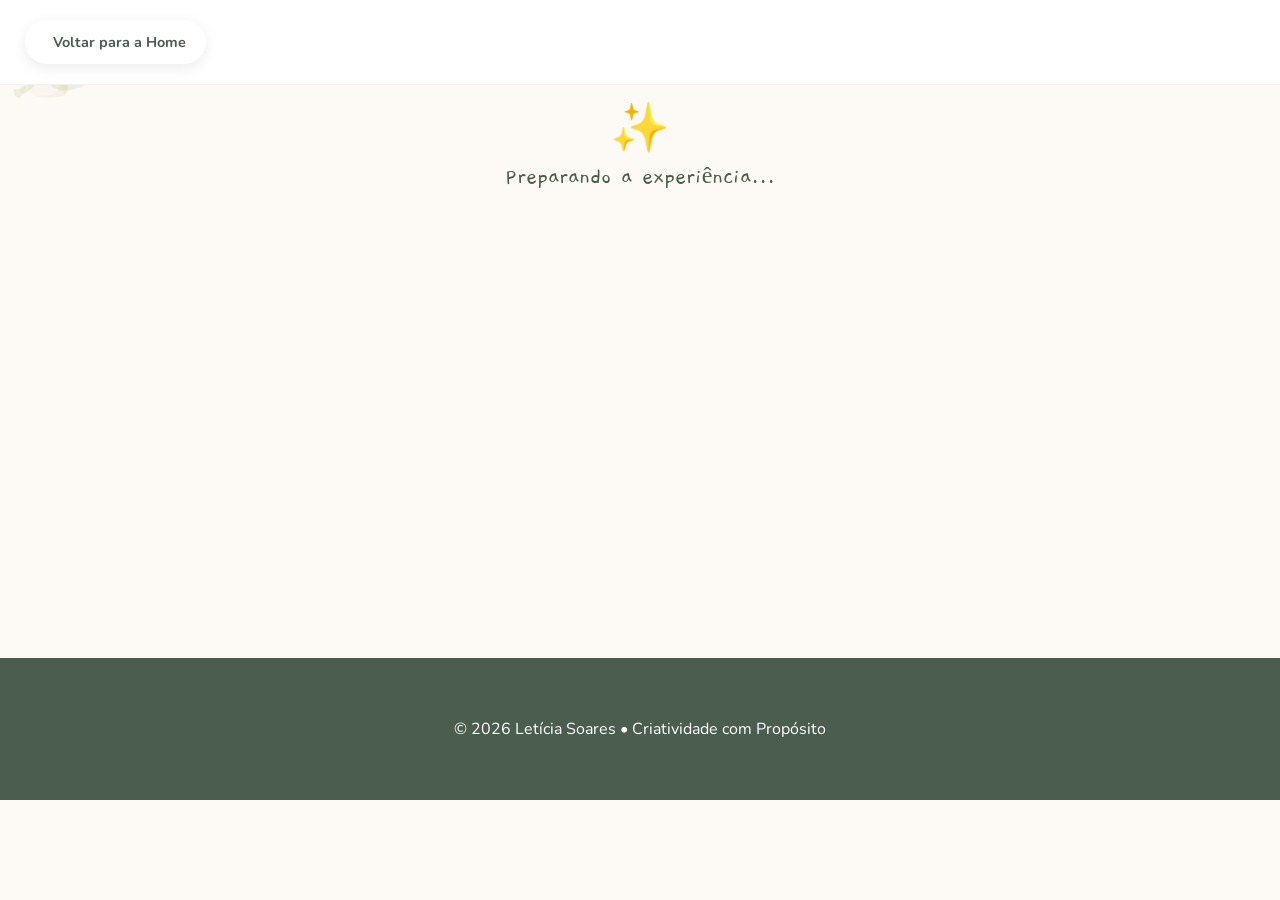
<file: projects.html>
<!DOCTYPE html>
<html lang="pt-br">
<head>
    <meta charset="UTF-8">
    <meta name="viewport" content="width=device-width, initial-scale=1.0">
    <title>Projeto | Detalhes</title>
    <link rel="preconnect" href="https://fonts.googleapis.com">
    <link rel="preconnect" href="https://fonts.gstatic.com" crossorigin>
    <link href="https://fonts.googleapis.com/css2?family=Gaegu:wght@400;700&family=Nunito:wght@400;700;800&family=Inter:wght@700;800&display=swap" rel="stylesheet">
    <!-- Favicon package generated by Favicon.im Generator -->
    <link rel="icon" type="image/x-icon" href="img/favicon/favicon.ico">
    <link rel="icon" type="image/png" sizes="16x16" href="img/favicon//favicon-16x16.png">
    <link rel="icon" type="image/png" sizes="32x32" href="img/favicon//favicon-32x32.png">
    <link rel="apple-touch-icon" sizes="180x180" href="img/favicon//apple-touch-icon.png">
    <link rel="icon" type="image/png" sizes="192x192" href="img/favicon//android-chrome-192x192.png">
    <link rel="icon" type="image/png" sizes="512x512" href="img/favicon//android-chrome-512x512.png">
    <meta name="theme-color" content="#ffffff">

    <link rel="stylesheet" href="css/style.css">
    <link rel="stylesheet" href="css/projects.css">
    <link rel="stylesheet" href="css/projects/base.css">
    <link rel="stylesheet" href="css/projects/layout.css">
    <link rel="stylesheet" href="css/projects/components.css"> </head>
    <body class="project-page bg-creme-suave"> 
        <div class="decor-elements">
            <div class="floating-item item-1">🍄</div>
            <div class="floating-item item-2">✨</div>
            <div class="floating-item item-3">🌿</div>
        </div>

        <nav class="project-nav">
            <a href="index.html" class="btn-back">
                <i class="fa-solid fa-arrow-left"></i> Voltar para a Home
            </a>
        </nav>

        <main id="project-content">
            <div class="loading">
                <span class="loader-icon">✨</span>
                <p>Preparando a experiência...</p>
            </div>
        </main>

        <footer class="project-footer">
            <p>© 2026 Letícia Soares • Criatividade com Propósito</p>
        </footer>

        <script src="js/data.js"></script> 
        <script src="js/project-loader.js"></script> 
        <div id="lightbox" class="lightbox" onclick="closeLightbox()">
        <span class="close-lightbox">&times;</span>
        <img class="lightbox-content" id="lightbox-img">
        </div>
    </body>
</html>
</file>
<file: css/style.css>
/* STYLE.CSS 
   Organização de Seções, Cards de Projetos e Modais.
   Dependências: base.css e home.css
*/

/* 1. Layout de Seções */
.section-container {
    margin-bottom: 8rem;
    width: 100%;
}

/* 2. Grid de Projetos */
.projects-grid {
    display: grid;
    grid-template-columns: repeat(auto-fit, minmax(350px, 1fr));
    gap: 2.5rem;
}

/* 3. Estrutura do Card de Projeto */
.card-projeto {
    position: relative;
    border-radius: 24px;
    overflow: hidden;
    background: var(--branco);
    height: 420px; 
    cursor: pointer;
    box-shadow: 0 10px 20px rgba(0,0,0,0.05);
    transition: all 0.4s cubic-bezier(0.165, 0.84, 0.44, 1);
}

.card-projeto:hover {
    transform: translateY(-8px);
    box-shadow: 0 20px 40px rgba(74, 93, 78, 0.15);
}

/* Controle da Imagem dentro do Card */
.project-img-container {
    width: 100%;
    height: 100%;
    position: relative;
}

.project-img-container img {
    width: 100%;
    height: 100%;
    object-fit: cover;
    transition: transform 0.6s ease;
}

.card-projeto:hover img {
    transform: scale(1.1);
}

/* 4. Overlay Verde (Hover que sobe) */
.project-overlay {
    position: absolute;
    inset: 0;
    background: linear-gradient(to top, 
                rgba(74, 93, 78, 0.98) 0%, 
                rgba(74, 93, 78, 0.85) 60%, 
                rgba(74, 93, 78, 0) 100%);
    display: flex;
    flex-direction: column;
    justify-content: flex-end;
    padding: 30px;
    opacity: 0;
    transform: translateY(100%);
    transition: all 0.4s ease-in-out;
}

.card-projeto:hover .project-overlay {
    opacity: 1;
    transform: translateY(0);
}

.overlay-content h4 {
    color: var(--ocre-suave);
    font-size: 1.8rem;
    margin: 5px 0 10px;
}

.category-tag {
    color: var(--branco);
    font-size: 0.7rem;
    text-transform: uppercase;
    letter-spacing: 2px;
    font-weight: 700;
}

.overlay-content p {
    color: rgba(255,255,255,0.9);
    font-size: 0.9rem;
    margin-bottom: 20px;
    line-height: 1.4;
}

/* 5. Tags de Habilidades no Card */
.skills-wrapper {
    display: flex;
    flex-wrap: wrap;
    gap: 8px;
    margin-bottom: 20px;
}

.skill-tag-mini {
    background: rgba(255,255,255,0.15);
    color: var(--branco);
    padding: 4px 12px;
    border-radius: 50px;
    font-size: 0.65rem;
    font-weight: 600;
    backdrop-filter: blur(5px);
}

.btn-ver-mais {
    display: inline-flex;
    align-items: center;
    gap: 8px;
    color: var(--branco);
    font-weight: 700;
    font-size: 0.85rem;
    border-bottom: 2px solid var(--ocre-suave);
    padding-bottom: 4px;
    transition: 0.3s;
}

.btn-ver-mais:hover {
    gap: 15px;
    color: var(--ocre-suave);
}

/* 6. Estilos do Modal (Caso use modal em vez de página externa) */
.modal {
    display: none;
    position: fixed;
    z-index: 2000;
    inset: 0;
    background: rgba(0,0,0,0.8);
    backdrop-filter: blur(5px);
    overflow-y: auto;
    padding: 2rem;
}

.modal-content {
    background: var(--bege-papel);
    margin: 2rem auto;
    max-width: 900px;
    border-radius: 30px;
    padding: 3rem;
    position: relative;
    color: var(--verde-musgo);
}

.close-modal {
    position: absolute;
    right: 25px;
    top: 20px;
    font-size: 2rem;
    cursor: pointer;
    color: var(--verde-musgo);
}

/* 7. Utilitários de Design Adicionais */
.insight-box {
    background: var(--branco);
    border-left: 5px solid var(--vermelho-terra);
    padding: 1.5rem;
    margin: 2rem 0;
    border-radius: 0 15px 15px 0;
    font-style: italic;
}

/* Ajustes para telas pequenas */
@media (max-width: 768px) {
    .projects-grid {
        grid-template-columns: 1fr;
    }
    .card-projeto {
        height: 350px;
    }
    .overlay-content h4 {
        font-size: 1.4rem;
    }
}
</file>
<file: css/projects.css>
/* 1. Reset e Base da Página */
.project-page {
    background: #F4F1EA;
    padding-bottom: 100px;
    margin: 0;
    overflow-x: hidden;
    color: #333;
    font-family: 'Inter', sans-serif; /* Ou a fonte principal que você usa */
}

/* Garante que o conteúdo não herde margens estranhas do index */
.project-page main {
    margin-left: 0 !important;
    padding: 0 !important;
    max-width: 100% !important;
}

.container {
    width: 100%;
    max-width: 1200px;
    margin: 0 auto;
    padding: 0 25px;
    box-sizing: border-box; /* Importante para o padding não somar na largura */
}

/* 2. Navegação Superior */
.project-nav {
    width: 100%;
    padding: 20px 5%;
    background: white;
    border-bottom: 1px solid rgba(0,0,0,0.05);
    display: flex;
    align-items: center;
    position: sticky;
    top: 0;
    z-index: 1000;
}

.btn-back {
    text-decoration: none;
    color: #4A5D4E; /* Cor do seu projeto */
    font-weight: 700;
    font-size: 0.9rem;
    display: flex;
    align-items: center;
    gap: 8px;
    transition: 0.3s;
}

.btn-back:hover { 
    color: #A64444; 
    transform: translateX(-5px); 
}

/* 3. Hero Area */
.project-hero {
    width: 100%;
    padding: 80px 0 60px;
    text-align: center;
    background: white;
}

.badge {
    padding: 8px 20px;
    border-radius: 50px;
    font-size: 0.75rem;
    font-weight: 800;
    text-transform: uppercase;
    letter-spacing: 1px;
    display: inline-block;
    margin-bottom: 20px;
}

.project-hero h1 {
    font-size: clamp(2rem, 5vw, 3.5rem);
    color: #4A5D4E;
    margin: 0 auto 15px;
    max-width: 900px;
    line-height: 1.2;
}

.subtitle {
    font-size: 1.2rem;
    color: #666;
    font-weight: 400;
}

/* 4. Layout Principal (Grid) */
.creative-side, .strategy-side {
    min-width: 0; 
}
.main-project-grid {
    display: grid;
    grid-template-columns: minmax(0, 1fr) minmax(0, 1.3fr); /* O minmax(0, ...) impede que a coluna expanda além do pai */
    gap: 40px;
    margin-top: 60px;
    align-items: start;
    width: 100%; /* Garante que ocupe apenas 100% do container */
}

/* Lado Esquerdo: Peça Criativa */
.sticky-content {
    position: sticky;
    top: 120px;
}

.label-view {
    font-size: 0.85rem;
    text-transform: uppercase;
    font-weight: 700;
    color: #A64444;
    margin-bottom: 10px;
    letter-spacing: 2px;
}

.main-banner-img {
    max-width: 100%; /* Nunca maior que a coluna */
    height: auto;
    display: block;
    border-radius: 20px;
    box-shadow: 0 30px 60px rgba(0,0,0,0.12);
}

.target-box-mini {
    margin-top: 30px;
    background: #4A5D4E;
    color: white;
    padding: 25px;
    border-radius: 20px;
}

.target-box-mini h4 {
    color: #EAD8B1; /* Cor de destaque para o título */
    margin-bottom: 10px;
}

/* 5. Lado Direito: Estratégia */
.content-block {
    margin-bottom: 50px;
}

.content-block h3 {
    font-size: 1.6rem;
    color: #4A5D4E;
    margin-bottom: 20px;
    display: flex;
    align-items: center;
    gap: 10px;
}

/* --- AJUSTE DA MATRIZ SWOT --- */
.swot-list {
    display: grid;
    /* Usar minmax evita que o card fique minúsculo antes do breakpoint */
    grid-template-columns: repeat(auto-fit, minmax(240px, 1fr)); 
    gap: 15px;
}

.swot-card {
    background: white;
    padding: 20px;
    border-radius: 12px;
    border-left: 5px solid #4A5D4E;
    font-size: 0.95rem;
    box-shadow: 0 5px 15px rgba(0,0,0,0.03);
    line-height: 1.6;
    /* Garante que o texto longo quebre a linha em vez de empurrar o card */
    word-wrap: break-word; 
}

.swot-card strong {
    color: #A64444;
    display: block;
    margin-bottom: 5px;
}

/* Lista de Entregas Técnicas */
.check-list {
    list-style: none;
    padding: 0;
}

.check-list li {
    background: white;
    padding: 15px 20px;
    margin-bottom: 10px;
    border-radius: 10px;
    display: flex;
    align-items: center;
    gap: 12px;
    font-weight: 500;
    border: 1px solid rgba(0,0,0,0.03);
}

.check-list li::before {
    content: "✓";
    color: #4A5D4E;
    font-weight: 900;
}

/* 6. Galeria de Imagens Adicionais */
.process-gallery {
    display: grid;
    grid-template-columns: repeat(auto-fit, minmax(200px, 1fr));
    gap: 15px;
}

.img-processo {
    width: 100%;
    height: 250px;
    object-fit: cover; /* Mantém a proporção sem deformar */
    border-radius: 15px;
    transition: 0.3s;
    border: 1px solid rgba(0,0,0,0.05);
}

.img-processo:hover {
    transform: scale(1.02);
}

/* 7. Responsividade */
@media (max-width: 992px) {
    .main-project-grid {
        grid-template-columns: 1fr;
        gap: 40px;
    }
    
    .sticky-content {
        position: relative;
        top: 0;
    }
    
    .swot-list {
        grid-template-columns: 1fr;
    }

    .project-hero h1 {
        font-size: 2.2rem;
    }
}
@media (max-width: 1100px) {
    .main-project-grid {
        gap: 30px;
    }
}

@media (max-width: 992px) {
    .main-project-grid {
        grid-template-columns: 1fr; /* Vira uma coluna só */
    }

    .sticky-content {
        position: relative; /* Para de flutuar para não cobrir o resto */
        top: 0;
    }

    .project-page main {
        padding: 0 15px !important; /* Espaçamento nas bordas do celular */
    }
}
/* --- AJUSTE DO SLIDER (CARROSSEL) --- */
.slider-container {
    position: relative;
    width: 100%;
    max-width: 100%;
    aspect-ratio: 16 / 9; /* Mantém a proporção de slide padrão */
    overflow: hidden; /* Corta o que sobrar */
    border-radius: 20px;
    box-shadow: 0 20px 40px rgba(0,0,0,0.15);
    background: #000; /* Fundo preto para imagens que não preencherem tudo */
}

.slider-wrapper {
    display: flex;
    transition: transform 0.5s ease-in-out;
    height: 100%;
}

.slide-img {
    min-width: 100%; /* Cada imagem ocupa exatamente a largura do container */
    width: 100%;
    height: 100%;
    object-fit: contain; /* Ajusta a imagem dentro do espaço sem cortar, ideal para slides */
    display: block;
}

/* Controles do Slider */
.slider-controls {
    position: absolute;
    top: 50%;
    width: 100%;
    display: flex;
    justify-content: space-between;
    transform: translateY(-50%);
    pointer-events: none; /* Garante que o container não bloqueie cliques */
    padding: 0 10px;
    box-sizing: border-box;
}

.slider-btn {
    pointer-events: auto; /* Reativa o clique nos botões */
    background: rgba(255, 255, 255, 0.8);
    border: none;
    width: 40px;
    height: 40px;
    border-radius: 50%;
    cursor: pointer;
    font-size: 1.2rem;
    display: flex;
    align-items: center;
    justify-content: center;
    transition: 0.3s;
    box-shadow: 0 4px 10px rgba(0,0,0,0.2);
}

.slider-btn:hover {
    background: white;
    transform: scale(1.1);
}
/* Container para vídeos verticais (9:16) */
.video-container-vertical {
    width: 100%;
    max-width: 320px; /* Largura aproximada de um celular no desktop */
    margin: 0 auto;
    border-radius: 20px;
    overflow: hidden;
    box-shadow: 0 10px 30px rgba(0,0,0,0.2);
    background: #000;
}

.main-video-vertical {
    width: 100%;
    display: block;
    aspect-ratio: 9 / 16;
    object-fit: cover;
}

@media (max-width: 768px) {
    .video-container-vertical {
        max-width: 280px;
    }
}
</file>
<file: css/projects/base.css>
/* ============================================================
   BASE & RESET - PORTFÓLIO 2026
   ============================================================ */

/* Reset básico para evitar margens fantasmas */
* {
    margin: 0;
    padding: 0;
    box-sizing: border-box;
}

.project-page {
    background-color: #fdfaf5; /* Creme suave */
    overflow-x: hidden;
    color: #333;
    font-family: 'Nunito', sans-serif;
    min-height: 100vh;
    display: flex;
    flex-direction: column;
}

/* --- Estrutura de Conteúdo --- */

/* Empurra o footer para o final da página mesmo com pouco conteúdo */
#project-content {
    flex: 1 0 auto;
}

.project-footer {
    flex-shrink: 0;
}

/* --- Tipografia Global --- */

.project-hero h1 {
    font-size: clamp(2.2rem, 6vw, 3.8rem);
    font-family: 'Gaegu', cursive;
    color: #4A5D4E; /* Verde Musgo */
    margin: 15px auto;
    font-weight: 700;
    line-height: 1.1;
}

.subtitle {
    font-size: 1.2rem;
    color: #666;
    font-weight: 600;
}

/* --- Elementos Decorativos --- */

.floating-item {
    position: absolute;
    font-size: 5rem;
    opacity: 0.1;
    pointer-events: none;
    z-index: 1;
}

/* Animações base */
@keyframes fadeInUp {
    from { 
        opacity: 0; 
        transform: translateY(20px); 
    }
    to { 
        opacity: 1; 
        transform: translateY(0); 
    }
}

/* --- Ajuste de Carregamento --- */
.loading {
    display: flex;
    flex-direction: column;
    align-items: center;
    justify-content: center;
    padding: 100px 0;
    color: #4A5D4E;
    font-family: 'Gaegu', cursive;
    font-size: 1.5rem;
}

.loader-icon {
    font-size: 3rem;
    animation: pulse 1.5s infinite ease-in-out;
}

@keyframes pulse {
    0% { transform: scale(1); opacity: 0.5; }
    50% { transform: scale(1.2); opacity: 1; }
    100% { transform: scale(1); opacity: 0.5; }
}
</file>
<file: css/projects/layout.css>
/* ============================================================
   LAYOUT - ESTRUTURA E POSICIONAMENTO
   ============================================================ */

/* --- Container Principal --- */
.container {
    width: 100%;
    max-width: 1200px;
    margin: 0 auto;
    padding: 0 25px;
    box-sizing: border-box;
}

/* --- Navegação (Botão Voltar) --- */
.project-nav {
    padding: 20px 25px;
    position: fixed; 
    top: 0;
    left: 0;
    z-index: 1010; /* Garante que fique acima de tudo */
}
.btn-back {
    display: inline-flex;
    align-items: center;
    gap: 8px;
    text-decoration: none;
    color: #4A5D4E;
    font-family: 'Nunito', sans-serif;
    font-weight: 700;
    background: white;
    padding: 12px 20px;
    border-radius: 50px;
    box-shadow: 0 4px 15px rgba(0,0,0,0.08);
    transition: all 0.3s ease;
}

.btn-back:hover {
    transform: translateX(-5px);
    background: #4A5D4E;
    color: white !important;
}



/* 2. O Hero agora gruda no topo */
.project-hero {
    width: 100%;
    padding: 140px 20px 40px; /* Reduzi um pouco o padding inferior */
    text-align: center;
    background: rgba(255, 255, 255, 0.9); 
    backdrop-filter: blur(12px);
    border-radius: 0 0 50px 50px; 
    box-shadow: 0 10px 30px rgba(0,0,0,0.05);
    margin-bottom: 40px;
    
    /* CONFIGURAÇÃO PARA NÃO TAPAR A TELA */
    position: sticky;
    top: -180px; /* Esconde o topo alto e deixa só o título visível ao descer */
    z-index: 1000;
    transition: transform 0.3s ease;
}

.project-hero h1 {
    transition: all 0.3s ease;
}


/* 3. Ajuste para o conteúdo não "pular" quando o hero gruda */
#project-content {
    flex: 1 0 auto;
    position: relative;
    z-index: 5;
}

/* --- Grid Principal --- */
.main-project-grid {
    display: flex;
    flex-wrap: wrap; 
    gap: 50px;
    margin-top: 20px;
    align-items: flex-start;
    position: relative;
    z-index: 1;
}

.creative-side {
    flex: 1.2;
    min-width: 350px;
}

.strategy-side {
    flex: 1;
    min-width: 350px;
}

.sticky-content {
    position: sticky;
    top: 120px; /* Desce um pouco para não sumir atrás do título fixo */
}

/* --- Galeria do Processo (Onde o bicho pegava) --- */
.galeria-grid {
    display: grid;
    grid-template-columns: repeat(auto-fit, minmax(200px, 1fr));
    gap: 15px;
    margin-top: 20px;
}

.galeria-grid img {
    width: 100%;
    height: 200px;
    object-fit: cover; /* Faz as fotos da fotografia ficarem do mesmo tamanho */
    border-radius: 20px;
    transition: transform 0.3s ease;
    cursor: zoom-in;
}

.galeria-grid img:hover {
    transform: scale(1.03);
}

/* Ajuste para imagens únicas grandes na galeria */
.galeria-grid img:only-child {
    height: auto;
    max-height: 500px;
}



/* --- Rodapé --- */
.project-footer {
    width: 100%;
    padding: 60px 20px;
    text-align: center;
    background: #4A5D4E;
    color: white;
    margin-top: 100px;
}

/* ============================================================
   RESPONSIVIDADE
   ============================================================ */

@media (max-width: 992px) {
    .main-project-grid { flex-direction: column; }
    .sticky-content { position: static; }
    .creative-side, .strategy-side { width: 100%; min-width: 100%; }
}

@media (max-width: 768px) {
    .project-nav { position: relative; padding: 20px; text-align: center; }
    .btn-back { width: 100%; justify-content: center; }
    .project-hero { padding: 60px 20px; }
}
</file>
<file: css/projects/components.css>
/* ============================================================
    COMPONENTES - PORTFÓLIO 2026 REVISADO
   ============================================================ */

/* --- Badges e Rótulos --- */
.badge {
    padding: 8px 24px;
    border-radius: 50px;
    font-size: 0.8rem;
    font-weight: 800;
    text-transform: uppercase;
    letter-spacing: 1.5px;
    display: inline-block;
}

.label-view {
    font-family: 'Gaegu', cursive;
    font-size: 1.2rem;
    color: #b85c38;
    margin-bottom: 12px;
    display: block;
    letter-spacing: 1px;
}

/* --- Blocos de Conteúdo e Cards --- */
.content-block {
    background: white;
    padding: 35px;
    border-radius: 30px;
    margin-bottom: 30px;
    box-shadow: 0 10px 30px rgba(0,0,0,0.02);
    animation: fadeInUp 0.8s ease forwards;
    box-sizing: border-box;
    overflow: hidden;
}

.mini-card, .target-box-mini {
    padding: 30px;
    border-radius: 35px;
    margin-top: 25px;
    background: white; 
    border: 1px solid rgba(0,0,0,0.05);
    box-shadow: 0 10px 25px rgba(0,0,0,0.03);
}

.strategy-card {
    border-left: 8px solid #D9B48F;
}

/* --- Títulos das Seções --- */
.strategy-side h3 {
    font-family: 'Nunito', sans-serif;
    font-size: 1.8rem;
    font-weight: 800;
    margin-bottom: 25px;
    color: #4A5D4E;
    display: flex;
    align-items: center;
    gap: 15px;
}

.strategy-side h3::after {
    content: "";
    height: 1px;
    flex: 1;
    background: rgba(217, 180, 143, 0.4);
}

/* --- Listas Estilizadas --- */
.check-list {
    list-style: none;
    padding: 0;
}

.check-list li {
    padding: 12px 0;
    display: flex;
    align-items: center;
    gap: 12px;
    font-family: 'Nunito', sans-serif;
    font-weight: 600;
    color: #4A5D4E;
    border-bottom: 1px dashed rgba(74, 93, 78, 0.1);
}

.check-list li::before {
    content: '✦';
    color: #D9B48F;
    font-size: 1.2rem;
}

/* --- MÍDIA (CORRIGIDO PARA NÃO FICAR GIGANTE) --- */

/* Imagem Horizontal Padrão */
.main-banner-img {
    width: 100%;
    height: auto;
    border-radius: 30px;
    display: block;
    box-shadow: 0 10px 20px rgba(0,0,0,0.05);
}

/* Imagem Vertical (Coca, Fotografia, Crachá) */
.main-banner-vertical {
    width: auto;
    max-width: 100%;
    max-height: 600px;
    height: auto;
    margin: 0 auto;
    border-radius: 30px;
    display: block;
    box-shadow: 0 15px 35px rgba(0,0,0,0.1);
    cursor: zoom-in;
}

/* Slides do Carrossel */
.slide-img {
    min-width: 100%;
    width: 100%;
    height: 100%;
    object-fit: cover;
    display: block;
    cursor: zoom-in;
}

/* Container do Carrossel */
.slider-container {
    position: relative;
    width: 100%;
    overflow: hidden;
    border-radius: 40px;
    background: #f0f0f0;
    aspect-ratio: 16 / 9;
    border: 8px solid white;
    box-shadow: 0 15px 45px rgba(0,0,0,0.08);
}

.slider-wrapper {
    display: flex;
    width: 100%;
    height: 100%;
    transition: transform 0.5s ease-in-out;
}

.slider-controls {
    position: absolute;
    top: 50%;
    width: 100%;
    display: flex;
    justify-content: space-between;
    transform: translateY(-50%);
    padding: 0 15px;
    pointer-events: none;
}

.slider-btn {
    pointer-events: auto;
    background: rgba(255, 255, 255, 0.9);
    border: none;
    width: 40px;
    height: 40px;
    border-radius: 50%;
    cursor: pointer;
    box-shadow: 0 4px 10px rgba(0,0,0,0.1);
}

/* Galeria do Processo */
.galeria-grid {
    display: grid;
    grid-template-columns: repeat(auto-fit, minmax(180px, 1fr)); 
    gap: 15px;
    margin-top: 20px;
}

.galeria-grid img {
    width: 100%;
    height: 180px;
    object-fit: cover;
    border-radius: 15px;
    transition: 0.3s;
    cursor: zoom-in;
}

/* --- VÍDEO VERTICAL (CORREÇÃO DE TAMANHO) --- */
.video-container-vertical {
    width: 100%;
    max-width: 340px;        /* Aumentado de 280px para 340px */
    margin: 10px auto;
    border-radius: 35px;
    overflow: hidden;
    background: #000;
    border: 8px solid #fff; /* Borda elegante para dar destaque */
    box-shadow: 0 20px 40px rgba(0,0,0,0.15);
}

.main-video-vertical {
    width: 100%;
    display: block;
    aspect-ratio: 9 / 16;
    object-fit: cover;
}

/* --- LIGHTBOX (ZOOM) --- */
.lightbox {
    display: none;
    position: fixed;
    z-index: 10000;
    left: 0;
    top: 0;
    width: 100%;
    height: 100%;
    background: rgba(0,0,0,0.9);
    backdrop-filter: blur(8px);
    justify-content: center;
    align-items: center;
}

.lightbox-content {
    max-width: 90%;
    max-height: 90vh;
    border-radius: 10px;
    animation: zoomIn 0.3s ease;
}

@keyframes zoomIn {
    from { transform: scale(0.9); opacity: 0; }
    to { transform: scale(1); opacity: 1; }
}

.close-lightbox {
    position: absolute;
    top: 20px;
    right: 30px;
    color: white;
    font-size: 40px;
    cursor: pointer;
}

@keyframes fadeInUp {
    from { opacity: 0; transform: translateY(20px); }
    to { opacity: 1; transform: translateY(0); }
}
</file>
